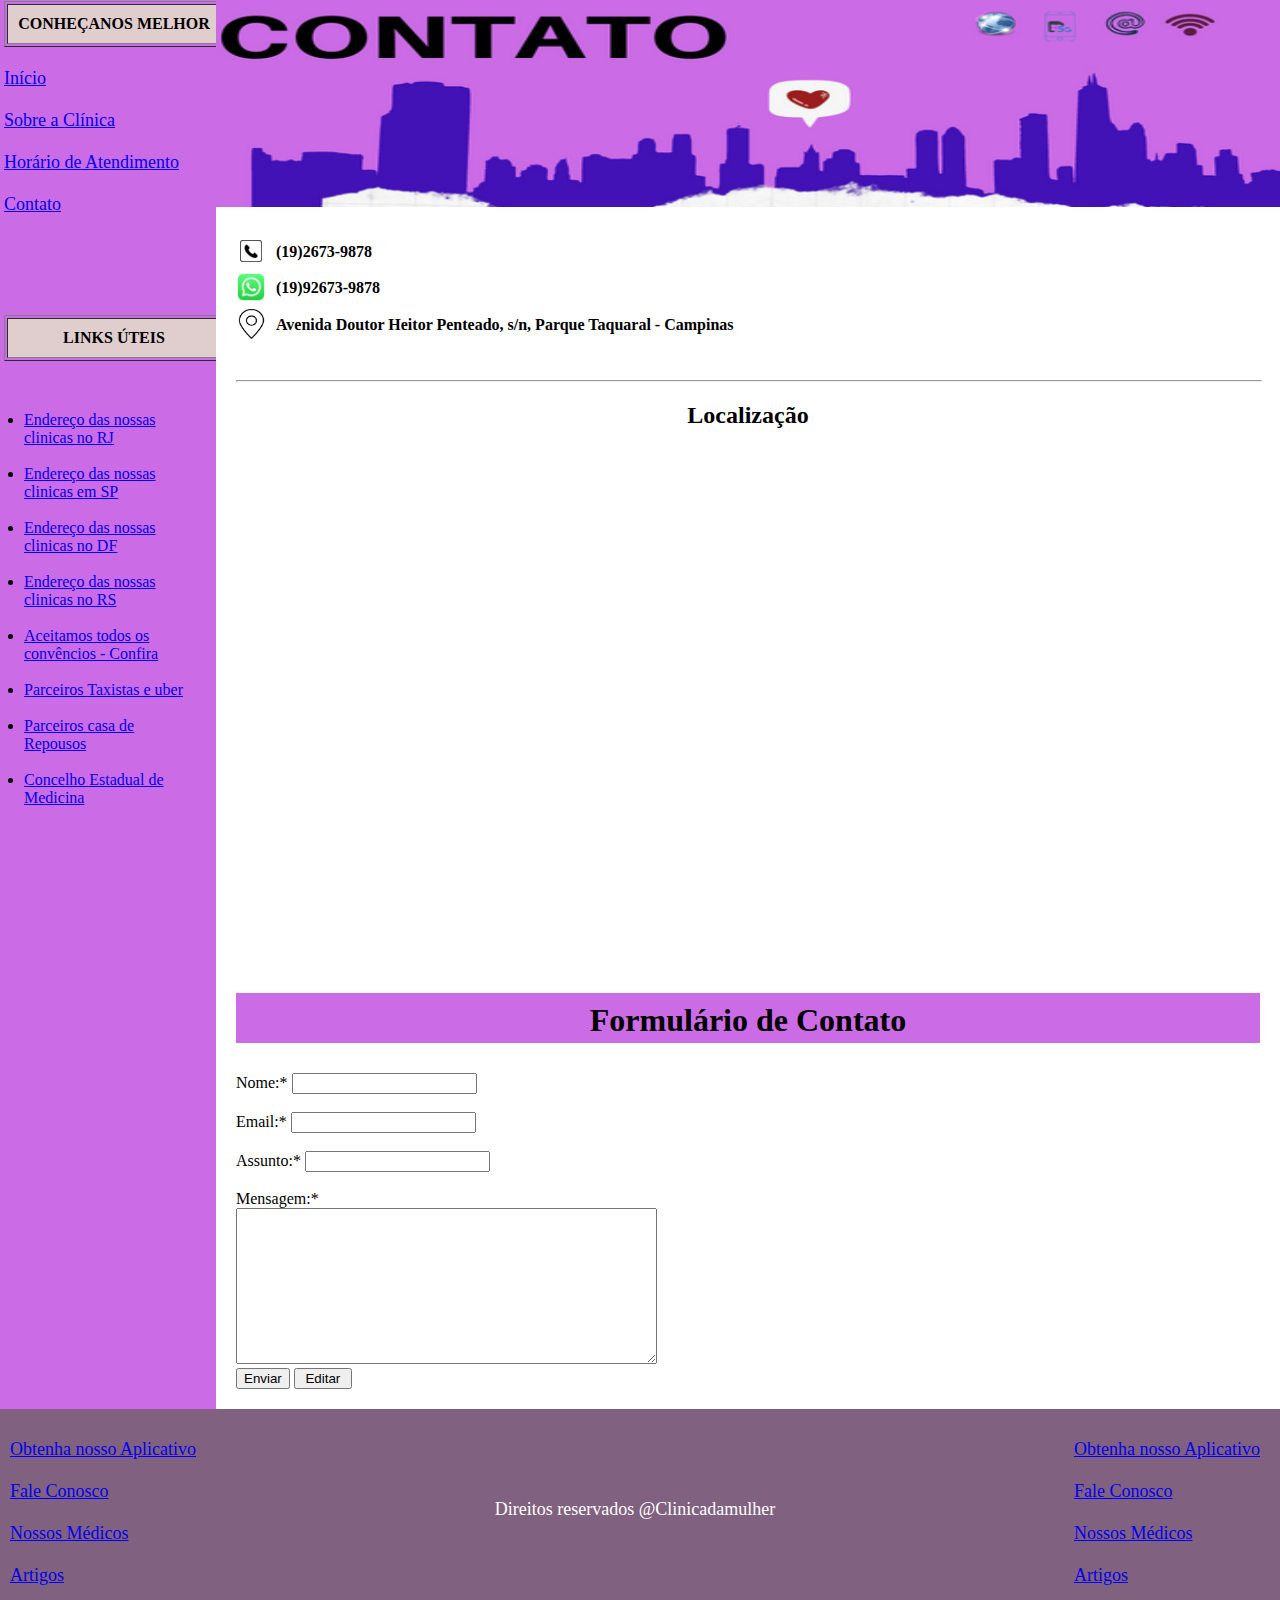
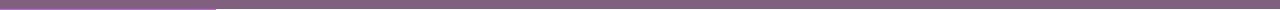
<file: contato.html>
<!DOCTYPE html>
<html lang="pt-br">
<head>
    <meta charset="UTF-8">
    <meta http-equiv="X-UA-Compatible" content="IE=edge">
    <meta name="viewport" content="width=device-width, initial-scale=1.0">
    <title>Sobre a Clinica</title>
    <link rel="stylesheet" href="estilo-ctt.css">

    
</head>
<body>
    <div class="wrapper">
        <div class="menu">
            <table class="tabela1" border="1" align="center" cellpadding="10" width="220">
                    <tr >
                        <th>CONHEÇANOS MELHOR</th>
                    </tr>
            </table>
            <nav class="nave"><br>
                <a href="index.html" target="_self">Início</a><br><br> 
                <a href="sobre-cllinica.html" target="_self">Sobre a Clínica</a><br><br>
                <a href="horario-atendimento.html" target="_self">Horário de Atendimento</a><br><br>
                <a href="contato.html" target="_self">Contato</a>
            </nav>
            <table class="tabela2" border="1" align="center" cellpadding="10" width="220">
                <tr >
                    <th>LINKS ÚTEIS</th>
                    
                </tr>
            </table>
            <div class="links">
                <ul>
                    <li>
                        <a href="#linh1">Endereço das nossas clinicas no RJ</a><br><br>
                    </li>
                    <li>
                        <a href="#linh1">Endereço das nossas clinicas em SP</a><br><br>
                    </li>
                    <li>
                        <a href="#linh1">Endereço das nossas clinicas no DF</a><br><br>
                    </li>
                    <li>
                        <a href="#linh1">Endereço das nossas clinicas no RS</a><br><br>
                    </li>
                    <li>
                        <a href="#linh1">Aceitamos todos os convêncios - Confira</a><br><br>
                    </li>
                    <li>
                        <a href="#linh1">Parceiros Taxistas e uber</a><br><br>
                    </li>
                    <li>
                        <a href="#linh1">Parceiros casa de Repousos</a><br><br>
                    </li>
                    <li>
                        <a href="#linh1">Concelho Estadual de Medicina</a><br><br>
                    </li>
                    
                </ul>
            </div>
        </div>
        

        <div class="main">
            <div class="header">
                <img src="/img/header-pg4.png" alt="Banner com a logomarca da Clínica da Mulher">
            </div>
    
            <div class="content">
                <div class="contt1">
                    <img width="30" height="30" src="/img/icone-telefone.jpg" alt="ícone com imagem de telefone antigo">
                    <p><strong> (19)2673-9878</strong></p>
                </div>
                <div class="contt2">
                    <img width="30" height="30" src="/img/logo-whatsapp-verde-icone-ios-android-4096.png"  alt="ícone de imagem do whatsapp">
                    <p><strong>(19)92673-9878</strong></p>
                </div>
                <div class="contt3">
                    <img width="30" height="30" src="/img/icone-localizacao.png" alt="ícone de imagem do whatsapp">
                    <p><strong>Avenida Doutor Heitor Penteado, s/n, Parque Taquaral - Campinas</strong></p>
                </div><br><br><hr width="100%">                
                <h2 align="center">Localização</h2><br><br>
                <iframe src="https://www.google.com/maps/embed?pb=!1m18!1m12!1m3!1d3675.9876654066525!2d-47.057221885561155!3d-22.87691404255598!2m3!1f0!2f0!3f0!3m2!1i1024!2i768!4f13.1!3m3!1m2!1s0x94c8c5e37cd779ad%3A0x998ef7b150efeb2!2sAv.%20Dr.%20Heitor%20Penteado%20-%20Parque%20Taquaral%2C%20Campinas%20-%20SP!5e0!3m2!1sen!2sbr!4v1667687933585!5m2!1sen!2sbr" width="600" height="450" style="border:0;" allowfullscreen="" loading="lazy" referrerpolicy="no-referrer-when-downgrade"></iframe><br>
                <div class="f-contato"><br>
                    <h1 align="center">Formulário de Contato</h1><br>
                </div>
                <form onsubmit="" method="get">
                    <label>Nome:* </label><input type="text"><br><br>
                    <label>Email:* </label><input type="email"><br><br>
                    <label>Assunto:* </label><input type="text"><br><br>
                    <label>Mensagem:* </label><br>
                    <textarea name="Mensagem" id="" cols="50" rows="10"></textarea><br>
                    <button type="submit" onclick="alert('MENSAGEM ENVIADA COM SUCESSO')" >Enviar</button>
                    <label></label><input type="reset" value=" Editar ">
                </form>    
            </div>
    
            <div class="footer">
                <div class="ancora1">
                    <a href="#">Obtenha nosso Aplicativo</a><br><br>
                    <a href="#">Fale Conosco</a><br><br>
                    <a href="#">Nossos Médicos</a><br><br>
                    <a href="#">Artigos</a>
                </div>
                <div class="ancora2"> <br><br>
                    <p>Direitos reservados  @Clinicadamulher</p>
                </div>
                <div class="ancora3">
                    <a href="#">Obtenha nosso Aplicativo</a><br><br>
                    <a href="#">Fale Conosco</a><br><br>
                    <a href="#">Nossos Médicos</a><br><br>
                    <a href="#">Artigos</a>
                </div>
            </div>        
          </div>
        </div>
    </body>
</html>
</file>
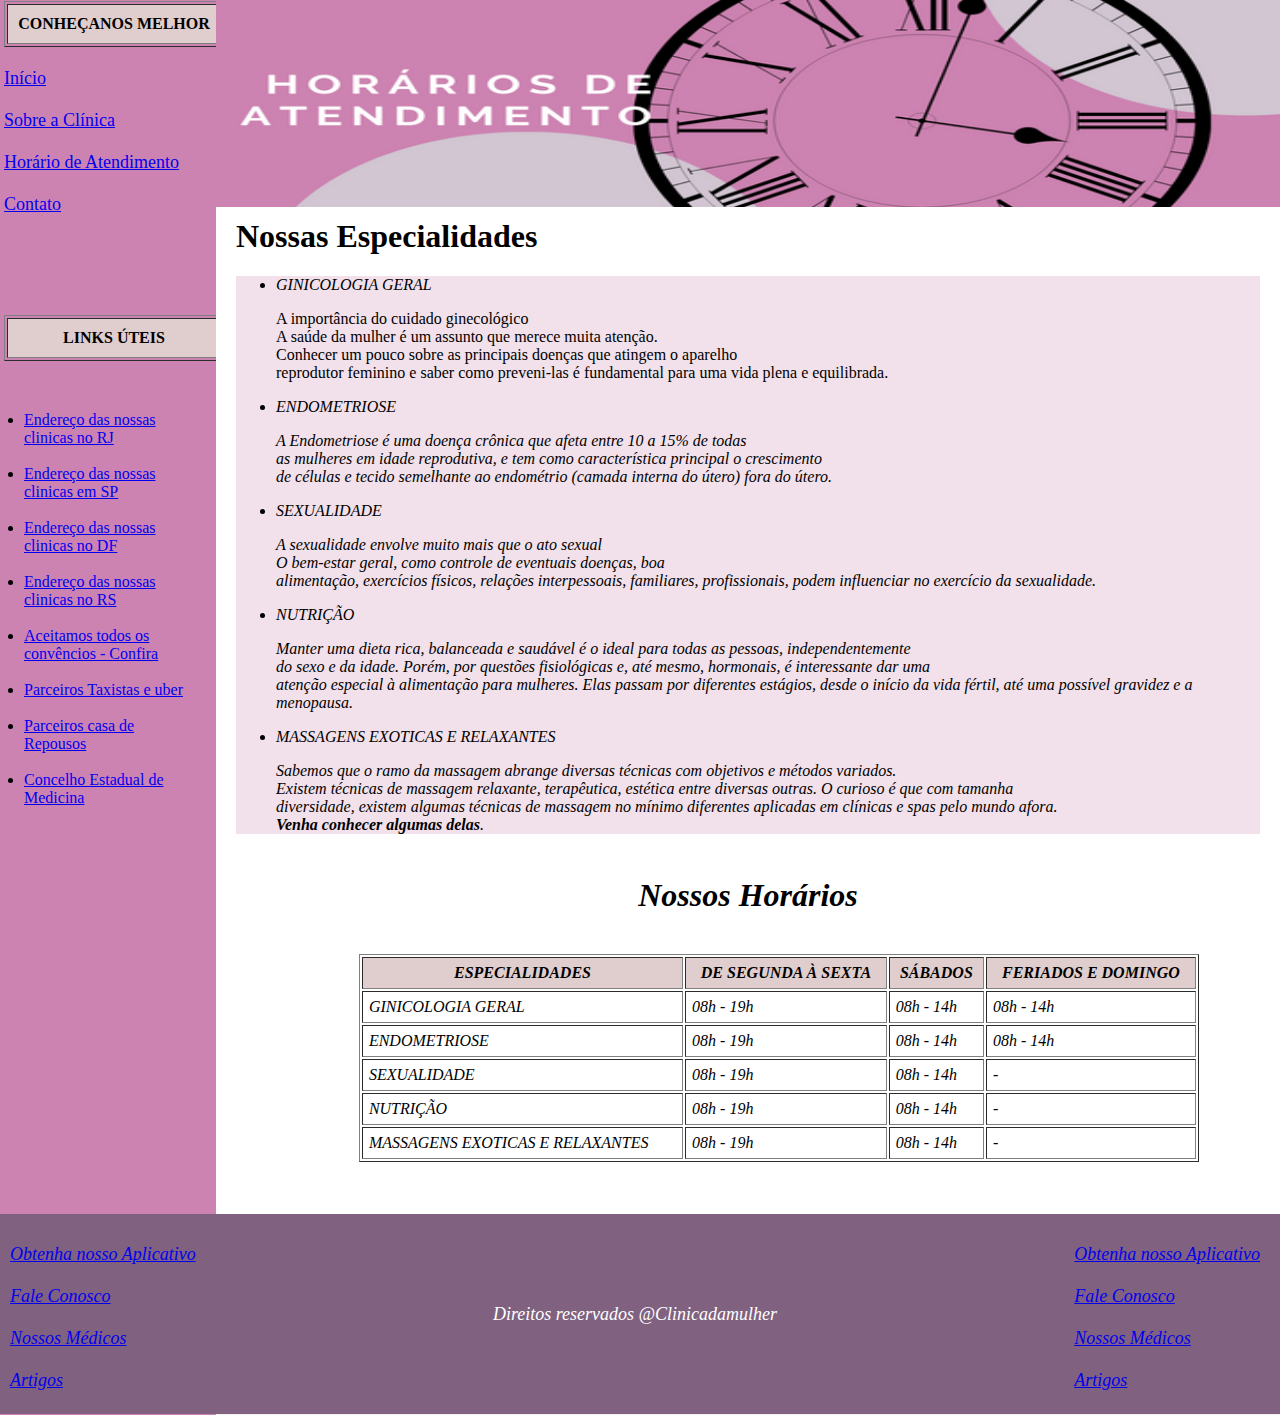
<file: horario-atendimento.html>
<!DOCTYPE html>
<html lang="pt-br">
<head>
    <meta charset="UTF-8">
    <meta http-equiv="X-UA-Compatible" content="IE=edge">
    <meta name="viewport" content="width=device-width, initial-scale=1.0">
    <title>Sobre a Clinica</title>
    <link rel="stylesheet" href="estilo-ha.css">

    
</head>
<body>
    <div class="wrapper">
        <div class="menu">
            <table class="tabela1" border="1" align="center" cellpadding="10" width="220">
                    <tr >
                        <th>CONHEÇANOS MELHOR</th>
                    </tr>
            </table>
            <nav class="nave"><br>
                <a href="index.html" target="_self">Início</a><br><br> 
                <a href="sobre-cllinica.html" target="_self">Sobre a Clínica</a><br><br>
                <a href="horario-atendimento.html" target="_self">Horário de Atendimento</a><br><br>
                <a href="contato.html" target="_self">Contato</a>
            </nav>
            <table class="tabela2" border="1" align="center" cellpadding="10" width="220">
                <tr >
                    <th>LINKS ÚTEIS</th>
                    
                </tr>
            </table>
            <div class="links">
                <ul>
                    <li>
                        <a href="#linh1">Endereço das nossas clinicas no RJ</a><br><br>
                    </li>
                    <li>
                        <a href="#linh1">Endereço das nossas clinicas em SP</a><br><br>
                    </li>
                    <li>
                        <a href="#linh1">Endereço das nossas clinicas no DF</a><br><br>
                    </li>
                    <li>
                        <a href="#linh1">Endereço das nossas clinicas no RS</a><br><br>
                    </li>
                    <li>
                        <a href="#linh1">Aceitamos todos os convêncios - Confira</a><br><br>
                    </li>
                    <li>
                        <a href="#linh1">Parceiros Taxistas e uber</a><br><br>
                    </li>
                    <li>
                        <a href="#linh1">Parceiros casa de Repousos</a><br><br>
                    </li>
                    <li>
                        <a href="#linh1">Concelho Estadual de Medicina</a><br><br>
                    </li>
                    
                </ul>
            </div>
        </div>
        <div class="main">
            <div class="header">
                <img src="/img/header-pg3.png" alt="Banner escrito horário de atendimento">
            </div>
    
            <div class="content">
                <h1>Nossas Especialidades </h1>
                <div class="especialidades">
                <ul>
                    <li><i>GINICOLOGIA GERAL</i>
                    <p>A importância do cuidado ginecológico <br>A saúde da mulher é um assunto que merece muita atenção. <br> Conhecer um pouco sobre as principais doenças que atingem o aparelho <br> reprodutor feminino e saber como preveni-las é fundamental para uma vida plena e equilibrada.</p>
                    <li><i upercase="on" >ENDOMETRIOSE</li>
                    <p>A Endometriose é uma doença crônica que afeta entre 10 a 15% de todas <br> as mulheres em idade reprodutiva, e tem como característica principal o crescimento <br> de células e tecido semelhante ao endométrio (camada interna do útero) fora do útero.</p>
                    <li><i>SEXUALIDADE</li>
                    <p>A sexualidade envolve muito mais que o ato sexual <br> O bem-estar geral, como controle de eventuais doenças, boa <br> alimentação, exercícios físicos, relações interpessoais, familiares, profissionais, podem influenciar no exercício da sexualidade.</p>
                    <li><i>NUTRIÇÃO</li>
                    <p>Manter uma dieta rica, balanceada e saudável é o ideal para todas as pessoas, independentemente <br> do sexo e da idade. Porém, por questões fisiológicas e, até mesmo, hormonais, é interessante dar uma <br> atenção especial à alimentação para mulheres. Elas passam por diferentes estágios, desde o início da vida fértil, até uma possível gravidez e a menopausa.</p>
                    <li><i>MASSAGENS EXOTICAS E RELAXANTES</li>
                    <p>Sabemos que o ramo da massagem abrange diversas técnicas com objetivos e métodos variados. <br> Existem técnicas de massagem relaxante, terapêutica, estética entre diversas outras. O curioso é que com tamanha <br> diversidade, existem algumas técnicas de massagem no mínimo diferentes aplicadas em clínicas e spas pelo mundo afora. <br> <strong> Venha conhecer algumas delas</strong>.</p>
                </ul>
             </div> <br> <br>
             <h1 align="center">Nossos Horários</h1>  <br>
             <div class="horarios">
                <table BORDER=1 width="840" cellspacing="2" cellpadding="6">
                    <tr>
                        <th>ESPECIALIDADES</th>
                        <th>DE SEGUNDA À SEXTA</th>
                        <th>SÁBADOS</th>
                        <th>FERIADOS E DOMINGO</th>
                    </tr>
                    <tr>
                        <td>GINICOLOGIA GERAL</td>
                        <td>08h - 19h</td>
                        <td>08h - 14h</td>
                        <td>08h - 14h</td>
                    </tr>
                    <tr>
                        <td>ENDOMETRIOSE</td>
                        <td>08h - 19h</td>
                        <td>08h - 14h</td>
                        <td>08h - 14h</td>
                    </tr>
                    <tr>
                        <td>SEXUALIDADE</td>
                        <td>08h - 19h</td>
                        <td>08h - 14h</td>
                        <td> - </td>
                    </tr>
                    <tr>
                        <td>NUTRIÇÃO</td>
                        <td>08h - 19h</td>
                        <td>08h - 14h</td>
                        <td> - </td>
                    </tr>
                    <tr>
                        <td>MASSAGENS EXOTICAS E RELAXANTES</td>
                        <td>08h - 19h</td>
                        <td>08h - 14h</td>
                        <td> - </td>
                    </tr>
                </table>
            </div> 
        </div>
            <div class="footer">
                <div class="ancora1">
                    <a href="#">Obtenha nosso Aplicativo</a><br><br>
                    <a href="#">Fale Conosco</a><br><br>
                    <a href="#">Nossos Médicos</a><br><br>
                    <a href="#">Artigos</a>
                </div>
                <div class="ancora2"> <br><br>
                    <p>Direitos reservados  @Clinicadamulher</p>
                </div>
                <div class="ancora3">
                    <a href="#">Obtenha nosso Aplicativo</a><br><br>
                    <a href="#">Fale Conosco</a><br><br>
                    <a href="#">Nossos Médicos</a><br><br>
                    <a href="#">Artigos</a>
                </div>
            </div>        
          </div>
        </div>
    </body>
</html>
</file>
<file: estilo-ctt.css>
* html, body,header {
    margin: 0;
    padding: 0;
}

body {
    background-color: #f1f1f1;
    display: flex;
    justify-content: center;
}

.wrapper {
    width: 1350px;
    display: flex;
    margin: 0 auto;
}
.main {
    display: flex;
    flex-flow: column;
    width: 85%;
}
.menu {
    width: 15%;
    background-color: #CB6CE6;
    padding: 10px 20px 0px;
    margin-left: -16px;
    margin-top: -9px;
    height: 100%;
}
.menu nav{
    font-size: 18px;
}
table tr th{
    background-color: rgb(224, 206, 206);
}
.horarios table tr:hover td{
    background-color: #CD83B1;
}
.tabela2{
    margin-top: 100px;
}
.header img{
    width: 100%;
    height: 207px;
    margin-bottom: -4px;
}
.content h1{
    margin-top: -9px;
}
.horarios{
    height: 200px;
    margin-left: 12%;
    margin-bottom: 40px;
    
}
.content{
    background-color: rgb(255, 255, 255);
    min-height: 300px;
    padding: 20px;
}
 .contt1{
    width: 150px;
    display: flex;    
    flex-direction: column;
    align-items: flex-start;
}
.contt2{
    width: 150px;
    display: flex;    
    flex-direction: column;
    align-items: flex-start;
}
.contt3{
    width: 150px;
    display: flex; 
    margin-top: 10px;   
    flex-direction: column;
    align-items: flex-start;
}
.contt1 p{
    width: 150px;
    margin-bottom: 2px;
    margin-top: -23px;
    margin-left: 40px;
}
.contt2 p{
    width: 150px;
    margin-bottom: 2px;
    margin-top: -23px;
    margin-left: 40px;
}
.contt3 p{
    width: 550px;
    margin-bottom: 2px;
    margin-top: -23px;
    margin-left: 40px;
}
.contt1 img, .contt2 img{
    margin-top: 9px;
}
iframe{
    display: flex;
    align-items: center;
    justify-content: center;
    margin-left: 250px;
}
.f-contato{
    width: 100%;
    height: 50px;
    margin-top: 40px;
    margin-bottom:  30px;
    background-color: #CB6CE6;
}
.especialidades{
    background-color: #CD83B140;
}
.ft-cima{
    width: 1000px;
    display: flex;
    justify-content: space-between;
    align-items: center;
    font-size: 18px;
}
.ft-cima p{
    margin-left: 20px;
}
.ft-baixo p{
    margin-left: 20px;
}
.ft-meio{
    width: 1000px;
    display: flex;
    justify-content: space-between;
    align-items: center;
    font-size: 18px;
}
.ft-baixo{
    width: 1000px;
    display: flex;
    justify-content: space-between;
    align-items: center;
    font-size: 18px;
}
.footer {
    background-color: rgb(128, 97, 128);
    margin-left: -226px;
    min-height: 200px;
    display: flex;
    justify-content: space-between;
    
}
.ancora1{
    margin-top: 30px;
    margin-left: 20px;
    font-size: 18px;
}
.ancora2{
    margin-top: 30px;
    margin-left: 20px;
    font-size: 18px;
    color: white;
}
.ancora3{
    margin-top: 30px;
    margin-left: 20px;
    font-size: 18px;
    margin-right: 20px;
}
.links{
    margin-top: 50px;
    margin-left: -20px;
}
</file>
<file: estilo-ha.css>
* html, body,header {
    margin: 0;
    padding: 0;
}

body {
    background-color: #f1f1f1;
    display: flex;
    justify-content: center;
}

.wrapper {
    width: 1350px;
    display: flex;
    margin: 0 auto;
}
.main {
    display: flex;
    flex-flow: column;
    width: 85%;
}
.menu {
    width: 15%;
    background-color: #CD83B1;
    padding: 10px 20px 0px;
    margin-left: -16px;
    margin-top: -9px;
    height: 100%;
}
.menu nav{
    font-size: 18px;
}
table tr th{
    background-color: rgb(224, 206, 206);
}
.horarios table tr:hover td{
    background-color: #CD83B1;
}
.tabela2{
    margin-top: 100px;
}
.header img{
    width: 100%;
    height: 207px;
    margin-bottom: -4px;
}
.content h1{
    margin-top: -9px;
}
.horarios{
    height: 200px;
    margin-left: 12%;
    margin-bottom: 40px;
    
}
.content{
    background-color: rgb(255, 255, 255);
    min-height: 300px;
    padding: 20px;
}

.especialidades{
    background-color: #CD83B140;
}
.ft-cima{
    width: 1000px;
    display: flex;
    justify-content: space-between;
    align-items: center;
    font-size: 18px;
}
.ft-cima p{
    margin-left: 20px;
}
.ft-baixo p{
    margin-left: 20px;
}
.ft-meio{
    width: 1000px;
    display: flex;
    justify-content: space-between;
    align-items: center;
    font-size: 18px;
}
.ft-baixo{
    width: 1000px;
    display: flex;
    justify-content: space-between;
    align-items: center;
    font-size: 18px;
}
.footer {
    background-color: rgb(128, 97, 128);
    margin-left: -226px;
    min-height: 200px;
    display: flex;
    justify-content: space-between;
    
}
.ancora1{
    margin-top: 30px;
    margin-left: 20px;
    font-size: 18px;
}
.ancora2{
    margin-top: 30px;
    margin-left: 20px;
    font-size: 18px;
    color: white;
}
.ancora3{
    margin-top: 30px;
    margin-left: 20px;
    font-size: 18px;
    margin-right: 20px;
}
.links{
    margin-top: 50px;
    margin-left: -20px;
}
</file>
